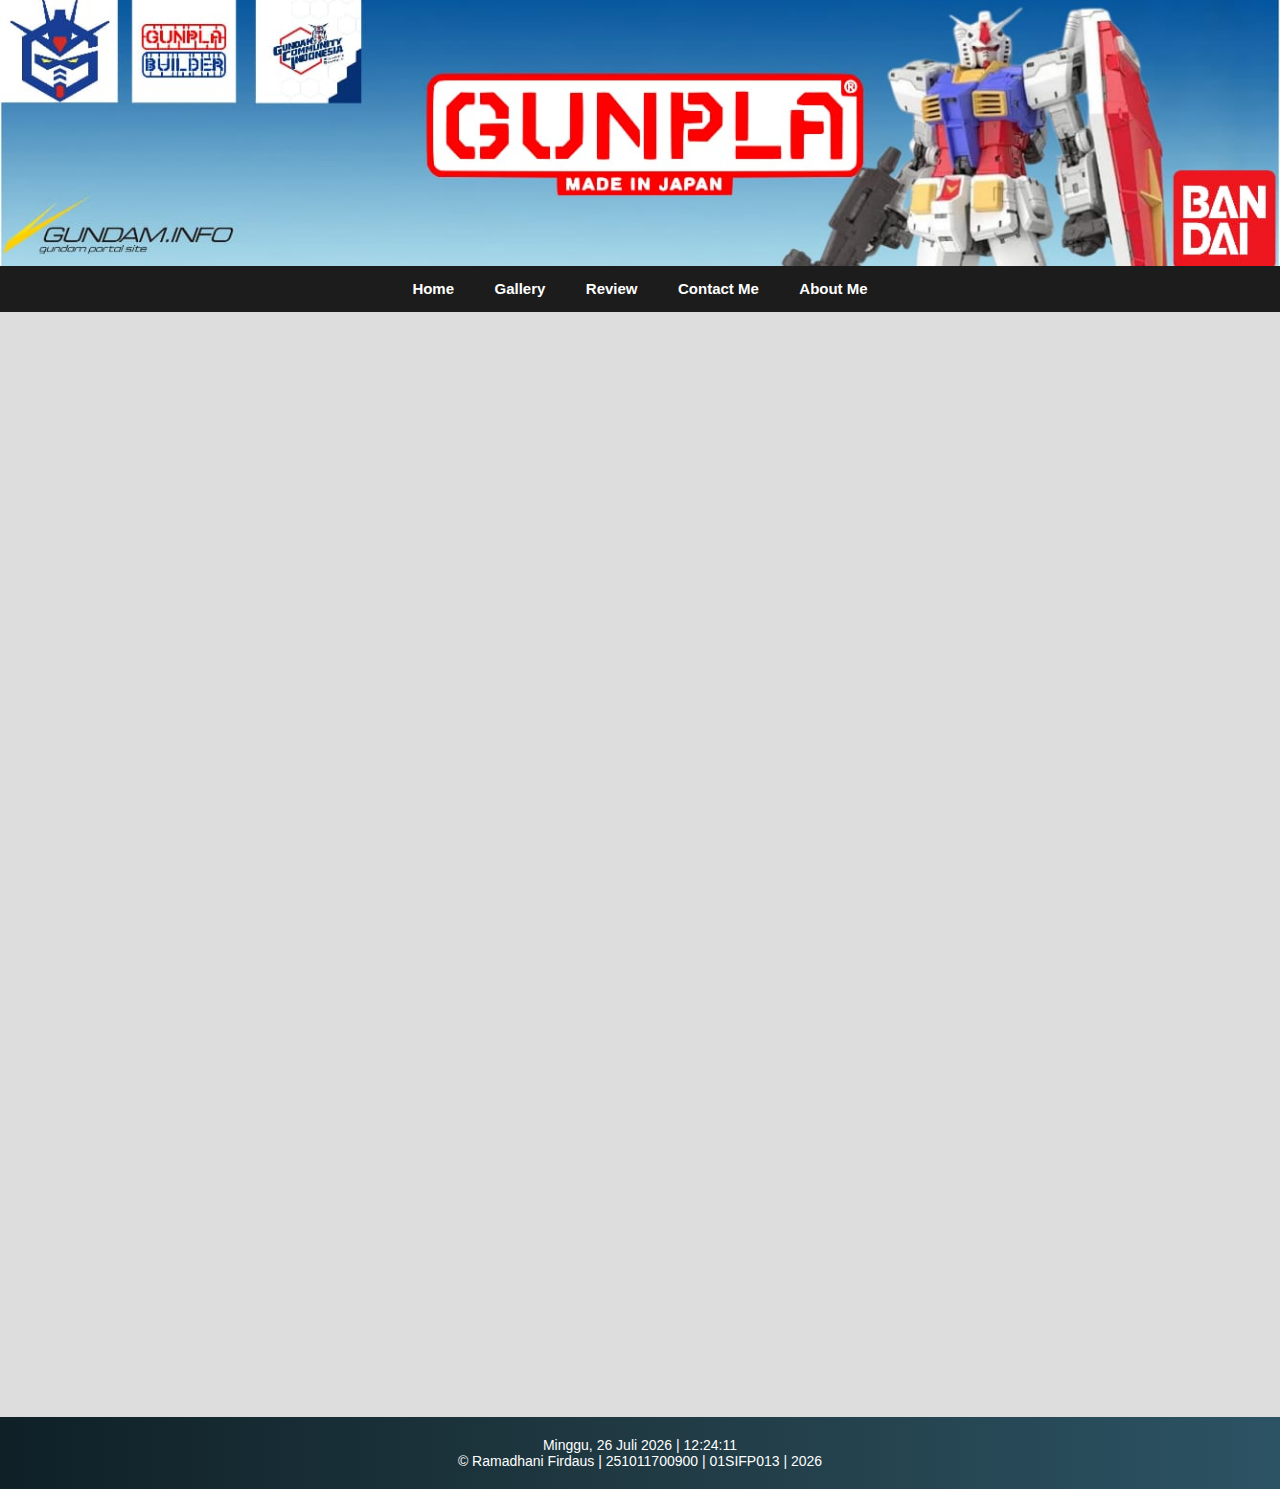
<file: index.html>
<!DOCTYPE html>
<html lang="id">
<head>
  <meta charset="UTF-8">
  <title>Home | Gunpla</title>
  <meta name="viewport" content="width=device-width, initial-scale=1.0">

  <!-- CSS External -->
  <link rel="stylesheet" href="Style.css">
</head>

<body>

  <!-- CONTAINER UTAMA -->
  <div class="box">

    <!-- BANNER -->
    <header class="banner">
      <img src="Gambar/Type8.jpeg" alt="Banner Perakit Model Plastik">
    </header>

    <!-- NAVIGASI -->
    <nav class="menu">
      <a href="index.html">Home</a>
      <a href="Gallery.html">Gallery</a>
      <a href="Review.html">Review</a>
      <a href="Kontak Saya.html">Contact Me</a>
      <a href="Tentang Saya.html">About Me</a>
    </nav>

    <!-- KONTEN -->
    <main class="content">

      <!-- SECTION 1 : INTRO -->
      <section>
        <h2>Sejarah dan Evolusi Gunpla</h2>

        <img src="Gambar/Gunpla 1.jpeg"
             alt="Perakit Model Plastik"
             class="gambar">

        <p>
          Sejarah Gunpla dimulai pada Juli 1980, setahun setelah penayangan perdana anime Mobile Suit Gundam karya Yoshiyuki Tomino. Awalnya, serial ini tidak mendapatkan rating yang tinggi, namun popularitasnya melonjak drastis setelah Bandai merilis model kit plastik skala 1/144 RX-78-2 Gundam. Berbeda dengan mainan robot berbahan logam (chogokin) yang mahal pada masa itu, Gunpla menawarkan alternatif yang lebih terjangkau bagi anak-anak dan remaja di Jepang. Fenomena ini memicu "Gunpla Boom" pertama yang mengubah industri mainan dan menetapkan pondasi bagi budaya perakitan model plastik di seluruh dunia.
        </p>

        <p>
          Memasuki era 1990-an hingga 2000-an, Bandai terus melakukan inovasi teknologi manufaktur untuk meningkatkan kualitas produknya. Mereka memperkenalkan klasifikasi "Grade" seperti High Grade (HG), Master Grade (MG), hingga Perfect Grade (PG) untuk membedakan tingkat detail dan kesulitan perakitan. Inovasi kunci seperti teknologi Snap-fit, yang memungkinkan perakitan tanpa lem, serta Multi-color Molding, yang memungkinkan satu bingkai plastik memiliki berbagai warna, menjadikan Gunpla sangat ramah bagi pemula. Teknologi ini membuat hasil akhir rakitan terlihat sangat mirip dengan versi anime meskipun tanpa melalui proses pengecatan manual yang rumit.
        </p>
      </section>

      <!-- CLEAR FLOAT -->
      <div style="clear:both;"></div>

      <!-- SECTION 2 : PERKEMBANGAN -->
      <section>
        <h2>Perkembangan Model Plastik</h2>

        <p>
          Dengan kemajuan teknologi manufaktur seperti <b>injection molding</b>, detail pada model plastik menjadi semakin presisi. Sistem <i>snap-fit</i> memungkinkan perakitan tanpa lem, sehingga pemula dapat dengan mudah menikmati hobi ini.
        </p>

        <p>
          Model tingkat lanjut tetap menuntut keterampilan ekstra seperti pengecatan, panel lining, dan kustomisasi. Hal ini membuat dunia perakit model plastik terus berkembang dan menantang.
        </p>
      </section>

      <!-- SECTION 3 : ALASAN POPULER -->
      <section>
        <h2>Mengapa Hobi Ini Populer?</h2>

        <ul style="margin-left:20px; line-height:1.8;">
          <li>🎨 Melatih kreativitas dan ketelitian</li>
          <li>🧠 Memberikan efek relaksasi dan fokus</li>
          <li>📚 Menambah wawasan sejarah dan teknologi</li>
          <li>🤝 Memiliki komunitas global yang aktif</li>
        </ul>
      </section>

      <!-- SECTION 4 : ERA MODERN -->
      <section>
        <h2>Model Plastik di Era Modern</h2>

        <p>
          Di era digital, perakit dapat berbagi hasil karya melalui media sosial dan forum daring. Banyak model edisi terbatas yang menjadi koleksi bernilai tinggi. Bahkan, beberapa model bisa meningkat nilainya seiring waktu.
        </p>

        <p>
          Perakitan model plastik kini telah berevolusi dari sekadar mainan menjadi fenomena budaya global yang menggabungkan unsur sejarah, seni, teknologi, dan komunitas.
        </p>
      </section>

      <!-- NAV ARTIKEL -->
      <div class="nav-artikel satu-tombol">
        <a href="Artikel2.html" class="btn-nav btn-next">Lanjut →</a>
      </div>

    </main>

    <!-- FOOTER -->
    <footer class="footer">
      <p id="jam"></p>
      <p>
        &copy; Ramadhani Firdaus |
        251011700900 |
        01SIFP013 |
        2026
      </p>
    </footer>

  </div>

  <!-- JavaScript External -->
  <script src="script.js"></script>

</body>

</html>
</file>
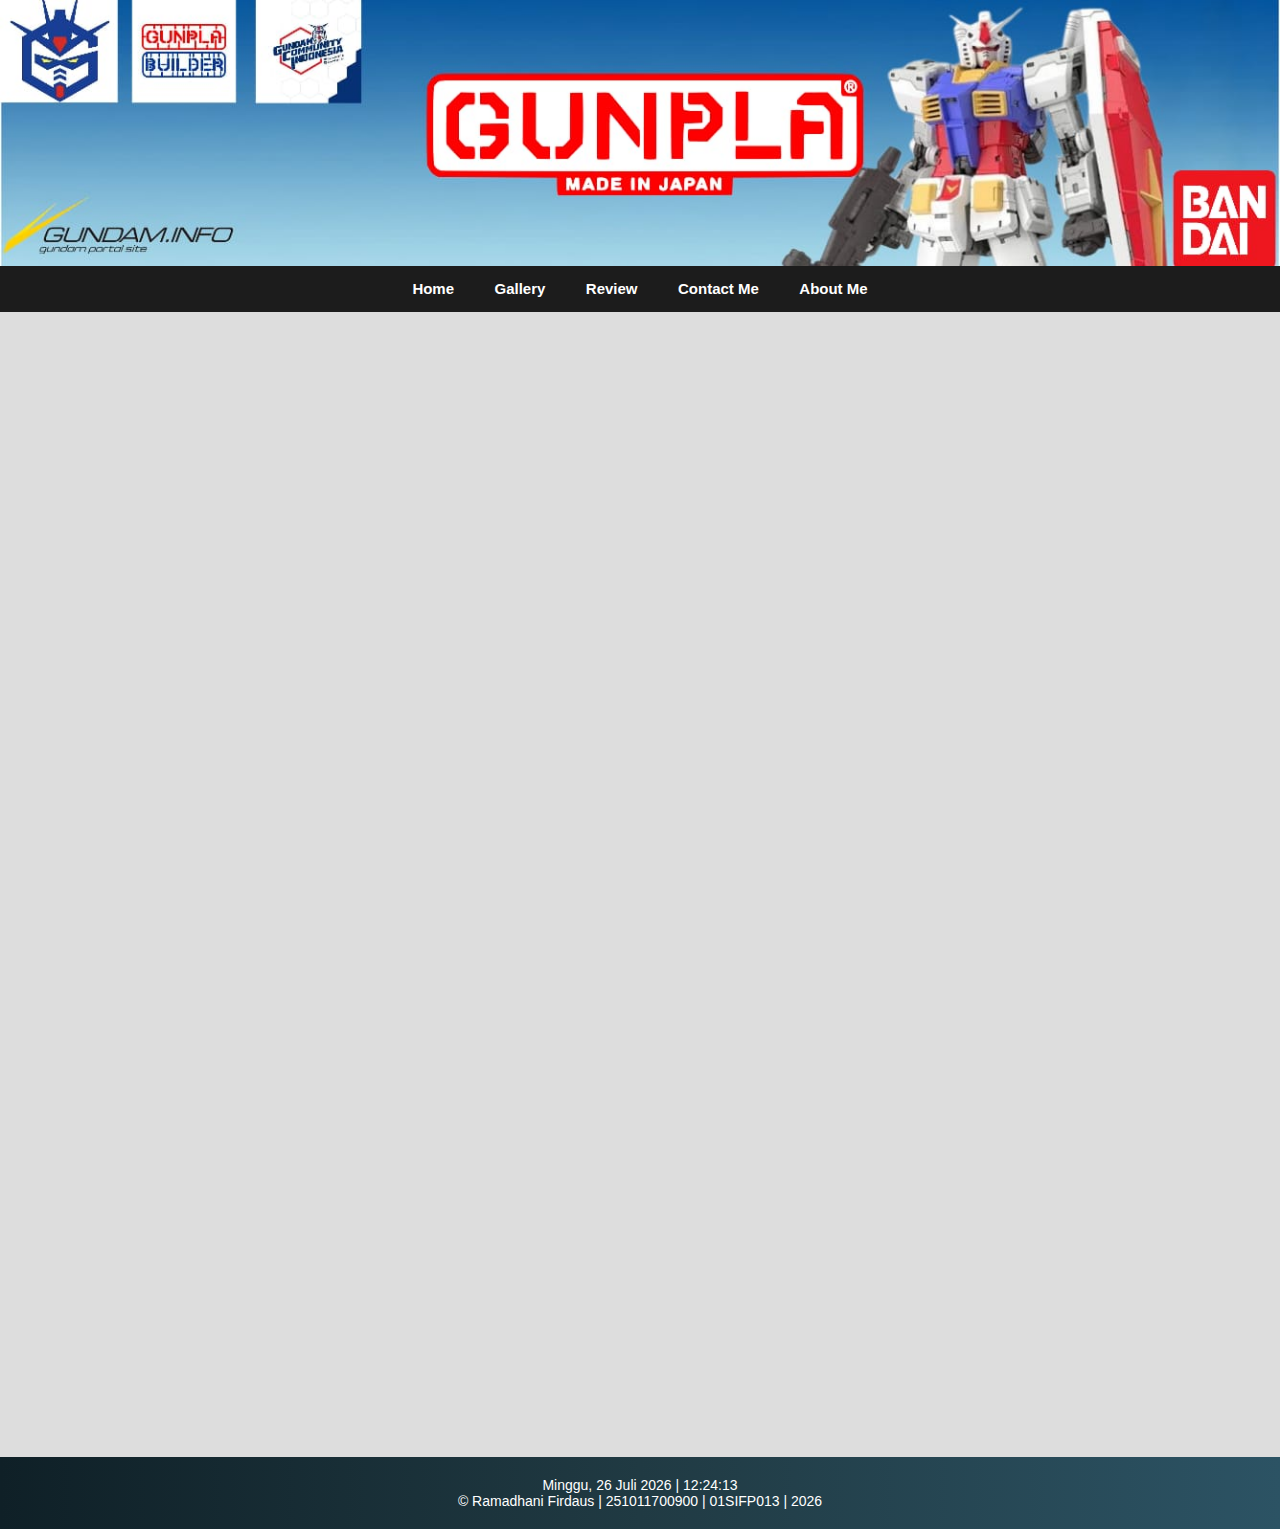
<file: Artikel2.html>
<!DOCTYPE html>
<html lang="id">
<head>
  <meta charset="UTF-8">
  <title>Artikel 2 | Gunpla</title>
  <meta name="viewport" content="width=device-width, initial-scale=1.0">

  <!-- CSS External -->
  <link rel="stylesheet" href="Style.css">
</head>

<body>

  <div class="box">

    <!-- BANNER -->
    <header class="banner">
      <img src="Gambar/Type8.jpeg" alt="Banner Perakit Model Plastik">
    </header>

    <!-- NAVIGASI -->
    <nav class="menu">
      <a href="index.html">Home</a>
      <a href="Gallery.html">Gallery</a>
      <a href="Review.html">Review</a>
      <a href="Kontak Saya.html">Contact Me</a>
      <a href="Tentang Saya.html">About Me</a>
    </nav>

    <!-- KONTEN -->
    <main class="content">

      <!-- SECTION 1 -->
      <section>
        <h2>Peralatan, Teknik, dan Tahapan Perakitan</h2>

        <img src="Gambar/qlafpanduanmerakitgunpla.jpg"
             alt="Peralatan Merakit Gunpla"
             class="gambar kanan">

        <p>
          Peralatan merupakan aspek penting dalam dunia perakit model plastik.
          Tanpa alat yang tepat, hasil rakitan akan terlihat kasar dan kurang rapi.
          Oleh karena itu, setiap perakit disarankan untuk memahami dan menyiapkan
          peralatan dasar sebelum memulai proses perakitan.
        </p>

        <h3>Peralatan Dasar</h3>

        <ul class="list-manfaat">
          <li>🛠️ Tang potong (side cutter)</li>
          <li>🔪 Pisau hobi / X-Acto knife</li>
          <li>📄 Amplas (400–2000 grit)</li>
          <li>🧴 Lem khusus model kit</li>
          <li>🎨 Cat akrilik / enamel</li>
          <li>🖊️ Panel liner dan spidol khusus</li>
          <li>📐 Pinset, cutting mat, dan penjepit</li>
        </ul>
      </section>

      <div class="clear"></div>

      <!-- SECTION 2 -->
      <section>
        <h3>Teknik Dasar Perakitan</h3>

        <p>
          Selain peralatan, teknik merakit juga sangat menentukan kualitas hasil akhir.
          Beberapa teknik dasar yang umum digunakan oleh perakit antara lain:
        </p>

        <ul class="list-manfaat">
          <li>✂️ Cutting & trimming part dari runner</li>
          <li>🪵 Sanding untuk menghaluskan bekas potongan</li>
          <li>🧪 Dry fit sebelum pemasangan permanen</li>
          <li>🧩 Gluing untuk model non snap-fit</li>
          <li>🎨 Painting & detailing</li>
          <li>🧼 Panel lining & decaling</li>
          <li>🌧️ Weathering untuk efek realistis</li>
        </ul>
      </section>

      <!-- SECTION 3 -->
      <section>
        <h3>Tahapan Perakitan Model Plastik</h3>

        <p>
          Tahapan perakitan biasanya diawali dengan membaca manual instruksi yang
          disediakan oleh produsen. Manual ini berfungsi sebagai panduan utama
          agar proses perakitan berjalan dengan benar dan terstruktur.
        </p>

        <p>
          Setelah memahami alur perakitan, perakit mulai memotong dan membersihkan
          part, lalu menyusunnya secara bertahap dari bagian besar hingga detail kecil.
          Pada tahap akhir, dilakukan pengecatan, pemasangan decal, dan pelapisan
          top coat untuk melindungi warna serta meningkatkan tampilan visual.
        </p>
      </section>

      <!-- NAV ARTIKEL -->
      <div class="nav-artikel">
        <a href="index.html" class="btn-nav">← Sebelum</a>
        <a href="Artikel3.html" class="btn-nav">Lanjut →</a>
      </div>

    </main>

    <!-- FOOTER -->
    <footer class="footer">
      <p id="jam"></p>
      <p>
        &copy; Ramadhani Firdaus |
        251011700900 |
        01SIFP013 |
        2026
      </p>
    </footer>

  </div>

  <!-- JS -->
  <script src="script.js"></script>

</body>
</html>
</file>
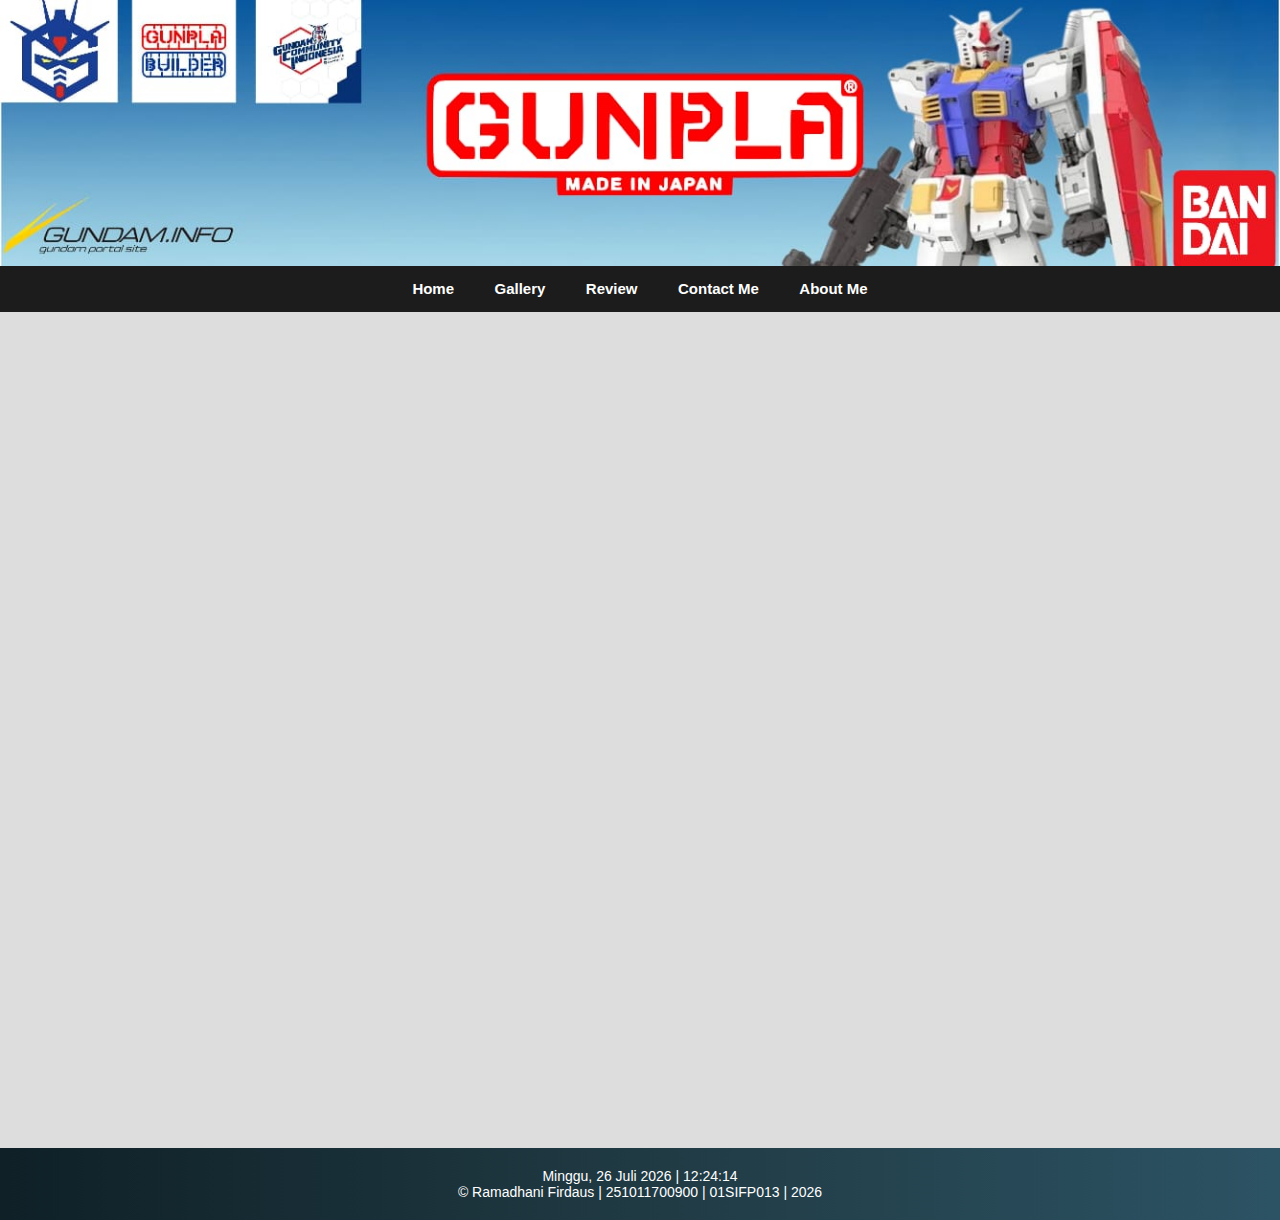
<file: Artikel3.html>
<!DOCTYPE html>
<html lang="id">
<head>
  <meta charset="UTF-8">
  <title>Artikel 3 | Gunpla</title>
  <meta name="viewport" content="width=device-width, initial-scale=1.0">

  <!-- CSS External -->
  <link rel="stylesheet" href="Style.css">
</head>

<body>

  <div class="box">

    <!-- BANNER -->
    <header class="banner">
      <img src="Gambar/Type8.jpeg" alt="Banner Perakit Model Plastik">
    </header>

    <!-- NAVIGASI -->
    <nav class="menu">
      <a href="index.html">Home</a>
      <a href="Gallery.html">Gallery</a>
      <a href="Review.html">Review</a>
      <a href="Kontak Saya.html">Contact Me</a>
      <a href="Tentang Saya.html">About Me</a>
    </nav>

    <!-- KONTEN -->
    <main class="content">

      <section>
        <h2>Hobi, Komunitas, dan Manfaat</h2>

        <img src="Gambar/perakit1.jpg"
             alt="Komunitas Perakit Model"
             class="gambar kiri">

        <p>
          Merakit model plastik bukan hanya sekadar hobi individual, tetapi juga bagian dari komunitas global.
          Banyak negara memiliki asosiasi perakit yang rutin mengadakan gathering, workshop, hingga pameran
          internasional. Ajang seperti <b>Gunpla Builders World Cup (GBWC)</b> menjadi bukti bahwa hobi ini
          dapat berkembang ke tingkat profesional.
        </p>

        <p>
          Hobi ini juga menjadi media ekspresi diri. Perakit bebas menampilkan identitas mereka melalui
          kustomisasi warna, efek weathering, hingga pembuatan diorama yang kompleks. Proses ini tidak hanya
          meningkatkan kreativitas, tetapi juga melatih ketekunan dan kesabaran.
        </p>
      </section>

      <div class="clear"></div>

      <section>
        <img src="Gambar/qlafpanduanmerakitgunpla.jpg"
             alt="Panduan Merakit Gunpla"
             class="gambar kanan">

        <h3>Manfaat Merakit Model Plastik</h3>

        <ul class="list-manfaat">
          <li>🧠 Melatih kesabaran dan konsentrasi</li>
          <li>🛠️ Mengembangkan keterampilan teknis</li>
          <li>🎨 Menyalurkan kreativitas dan imajinasi</li>
          <li>😌 Membantu relaksasi dan mengurangi stres</li>
          <li>🤝 Memperluas relasi melalui komunitas</li>
          <li>💰 Berpotensi menjadi peluang bisnis</li>
        </ul>

        <p>
          Teknologi modern seperti sistem <i>snap-fit</i> membuat perakitan semakin ramah bagi pemula,
          sementara model tingkat lanjut tetap memberikan tantangan bagi perakit berpengalaman.
        </p>

        <p>
          Saat ini, dunia perakit model plastik telah berkembang menjadi fenomena budaya global yang
          memadukan seni, sejarah, teknologi, dan komunitas digital. Hal ini menjadikan hobi ini semakin
          relevan dan bernilai di era modern.
        </p>
      </section>

      <!-- NAV ARTIKEL -->
      <div class="nav-artikel">
        <a href="Artikel2.html" class="btn-nav">← Sebelum</a>
      </div>

    </main>

    <!-- FOOTER -->
    <footer class="footer">
      <p id="jam"></p>
      <p>
        &copy; Ramadhani Firdaus |
        251011700900 |
        01SIFP013 |
        2026
      </p>
    </footer>

  </div>

  <!-- JS -->
  <script src="script.js"></script>

</body>
</html>
</file>
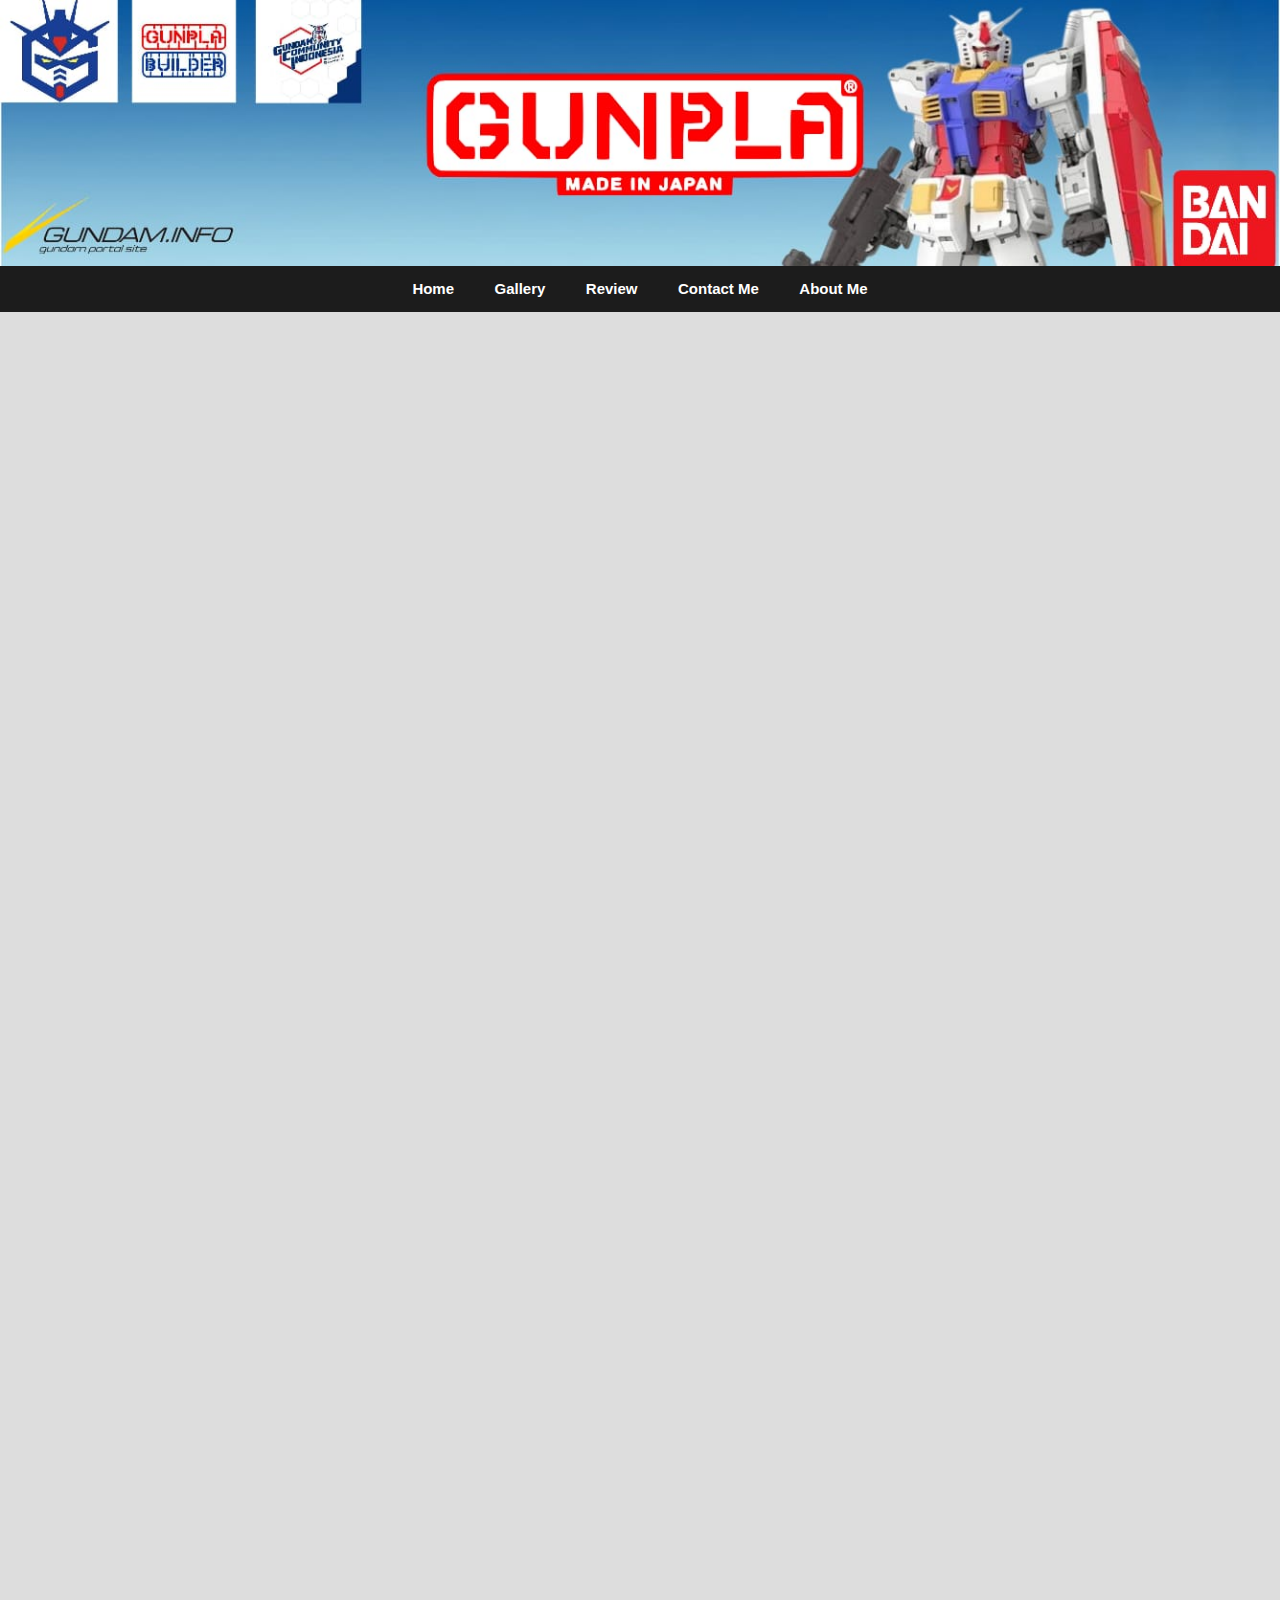
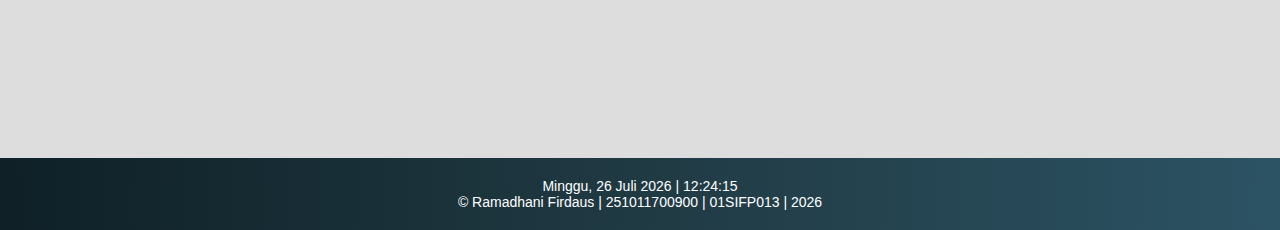
<file: Gallery.html>
<!DOCTYPE html>
<html lang="id">
<head>
  <meta charset="UTF-8">
  <title>Gallery | Gunpla</title>
  <meta name="viewport" content="width=device-width, initial-scale=1.0">

  <!-- CSS External -->
  <link rel="stylesheet" href="Style.css">
</head>

<body>

  <!-- CONTAINER UTAMA -->
  <div class="box">

    <!-- BANNER -->
    <header class="banner">
      <img src="Gambar/Type8.jpeg" alt="Banner Model Plastik">
    </header>

    <!-- MENU -->
    <nav class="menu">
      <a href="index.html">Home</a>
      <a href="Gallery.html">Gallery</a>
      <a href="Review.html">Review</a>
      <a href="Kontak Saya.html">Contact Me</a>
      <a href="Tentang Saya.html">About Me</a>
    </nav>

    <!-- KONTEN -->
    <main class="content">
      <h2>Gallery / Koleksi Gunpla</h2>

      <p style="text-align:center; margin-bottom:25px;">
        Berikut adalah koleksi model plastik (Gunpla) dari berbagai grade dan series
        Gundam yang menampilkan detail, desain, serta karakter ikonik dari tiap era.
      </p>

      <div class="gallery">

        <!-- UC ERA -->
        <div class="item">
          <a href="Gambar/RX-78-2.jpeg" target="_blank">
            <img src="Gambar/RX-78-2.jpeg" alt="RX-78-2 Gundam">
          </a>
          <p><b>HG RX-78-2 Gundam</b><br>Universal Century</p>
        </div>

        <div class="item">
          <a href="Gambar/HG Zaku II.jpeg" target="_blank">
            <img src="Gambar/HG Zaku II.jpeg" alt="Zaku II">
          </a>
          <p><b>HG Zaku II</b><br>Universal Century</p>
        </div>

        <div class="item">
          <a href="Gambar/RG Zeta.jpeg" target="_blank">
            <img src="Gambar/RG Zeta.jpeg" alt="Zeta Gundam">
          </a>
          <p><b>RG Zeta Gundam</b><br>Zeta Gundam</p>
        </div>

        <div class="item">
          <a href="Gambar/HG Hyaku Shiki.jpeg" target="_blank">
            <img src="Gambar/HG Hyaku Shiki.jpeg" alt="Hyaku Shiki">
          </a>
          <p><b>HG Hyaku Shiki</b><br>Zeta Gundam</p>
        </div>

        <div class="item">
          <a href="Gambar/HG ZZ.jpeg" target="_blank">
            <img src="Gambar/HG ZZ.jpeg" alt="ZZ Gundam">
          </a>
          <p><b>HG ZZ Gundam</b><br>ZZ Gundam</p>
        </div>

        <div class="item">
          <a href="Gambar/RG Nu.jpeg" target="_blank">
            <img src="Gambar/RG Nu.jpeg" alt="Nu Gundam">
          </a>
          <p><b>RG Nu Gundam</b><br>Char’s Counterattack</p>
        </div>

        <div class="item">
          <a href="Gambar/RG Sazabi.jpeg" target="_blank">
            <img src="Gambar/RG Sazabi.jpeg" alt="Sazabi">
          </a>
          <p><b>RG Sazabi</b><br>Char’s Counterattack</p>
        </div>

        <div class="item">
          <a href="Gambar/PG Unicron.jpeg" target="_blank">
            <img src="Gambar/PG Unicron.jpeg" alt="Unicorn Gundam">
          </a>
          <p><b>PG Unicorn Gundam</b><br>Gundam Unicorn</p>
        </div>

        <!-- AFTER COLONY -->
        <div class="item">
          <a href="Gambar/RG Wing Zero.jpeg" target="_blank">
            <img src="Gambar/RG Wing Zero.jpeg" alt="Wing Zero">
          </a>
          <p><b>RG Wing Zero</b><br>After Colony</p>
        </div>

        <div class="item">
          <a href="Gambar/RG Epyon.jpeg" target="_blank">
            <img src="Gambar/RG Epyon.jpeg" alt="Epyon">
          </a>
          <p><b>RG Gundam Epyon</b><br>After Colony</p>
        </div>

        <div class="item">
          <a href="Gambar/RG Wing Zero Custom.jpeg" target="_blank">
            <img src="Gambar/RG Wing Zero Custom.jpeg" alt="Wing Zero Custom">
          </a>
          <p><b>RG Wing Zero Custom</b><br>Endless Waltz</p>
        </div>

        <!-- COSMIC ERA -->
        <div class="item">
          <a href="Gambar/HG Strike.jpeg" target="_blank">
            <img src="Gambar/HG Strike.jpeg" alt="Strike Gundam">
          </a>
          <p><b>HG Strike Gundam</b><br>Cosmic Era</p>
        </div>

        <div class="item">
          <a href="Gambar/HG Freedom.jpeg" target="_blank">
            <img src="Gambar/HG Freedom.jpeg" alt="Freedom Gundam">
          </a>
          <p><b>HG Freedom Gundam</b><br>Gundam SEED</p>
        </div>

        <div class="item">
          <a href="Gambar/MG StrikeFreedom.jpeg" target="_blank">
            <img src="Gambar/MG StrikeFreedom.jpeg" alt="Strike Freedom">
          </a>
          <p><b>MG Strike Freedom</b><br>Gundam SEED Destiny</p>
        </div>

        <div class="item">
          <a href="Gambar/MG Infinite Justice.jpeg" target="_blank">
            <img src="Gambar/MG Infinite Justice.jpeg" alt="Infinite Justice">
          </a>
          <p><b>MG Infinite Justice</b><br>Gundam SEED Destiny</p>
        </div>

        <div class="item">
          <a href="Gambar/MG Destiny.jpeg" target="_blank">
            <img src="Gambar/MG Destiny.jpeg" alt="Destiny Gundam">
          </a>
          <p><b>MG Destiny Gundam</b><br>Gundam SEED Destiny</p>
        </div>

        <!-- 00 & IBO -->
        <div class="item">
          <a href="Gambar/RG Exia.jpeg" target="_blank">
            <img src="Gambar/RG Exia.jpeg" alt="Exia Gundam">
          </a>
          <p><b>RG Exia Gundam</b><br>Gundam 00</p>
        </div>

        <div class="item">
          <a href="Gambar/RG OO RAISER.jpeg" target="_blank">
            <img src="Gambar/RG OO RAISER.jpeg" alt="00 Raiser">
          </a>
          <p><b>RG 00 Raiser</b><br>Gundam 00</p>
        </div>

        <div class="item">
          <a href="Gambar/Barbatose.jpeg" target="_blank">
            <img src="Gambar/Barbatose.jpeg" alt="Barbatos Lupus Rex">
          </a>
          <p><b>HG Barbatos Lupus Rex</b><br>Iron-Blooded Orphans</p>
        </div>
    
        <div class="item">
          <a href="Gambar/HG Bael.jpg" target="_blank">
            <img src="Gambar/HG Bael.jpg" alt="Bael">
          </a>
          <p><b>HG Bael</b><br>Iron-Blooded Orphans</p>
        </div>

      </div>
    </main>

    <!-- FOOTER -->
    <footer class="footer">
      <p id="jam"></p>
      <p>
        &copy; Ramadhani Firdaus |
        251011700900 |
        01SIFP013 |
        2026
      </p>
    </footer>

  </div>

  <!-- JavaScript External -->
  <script src="script.js"></script>

</body>

</html>
</file>
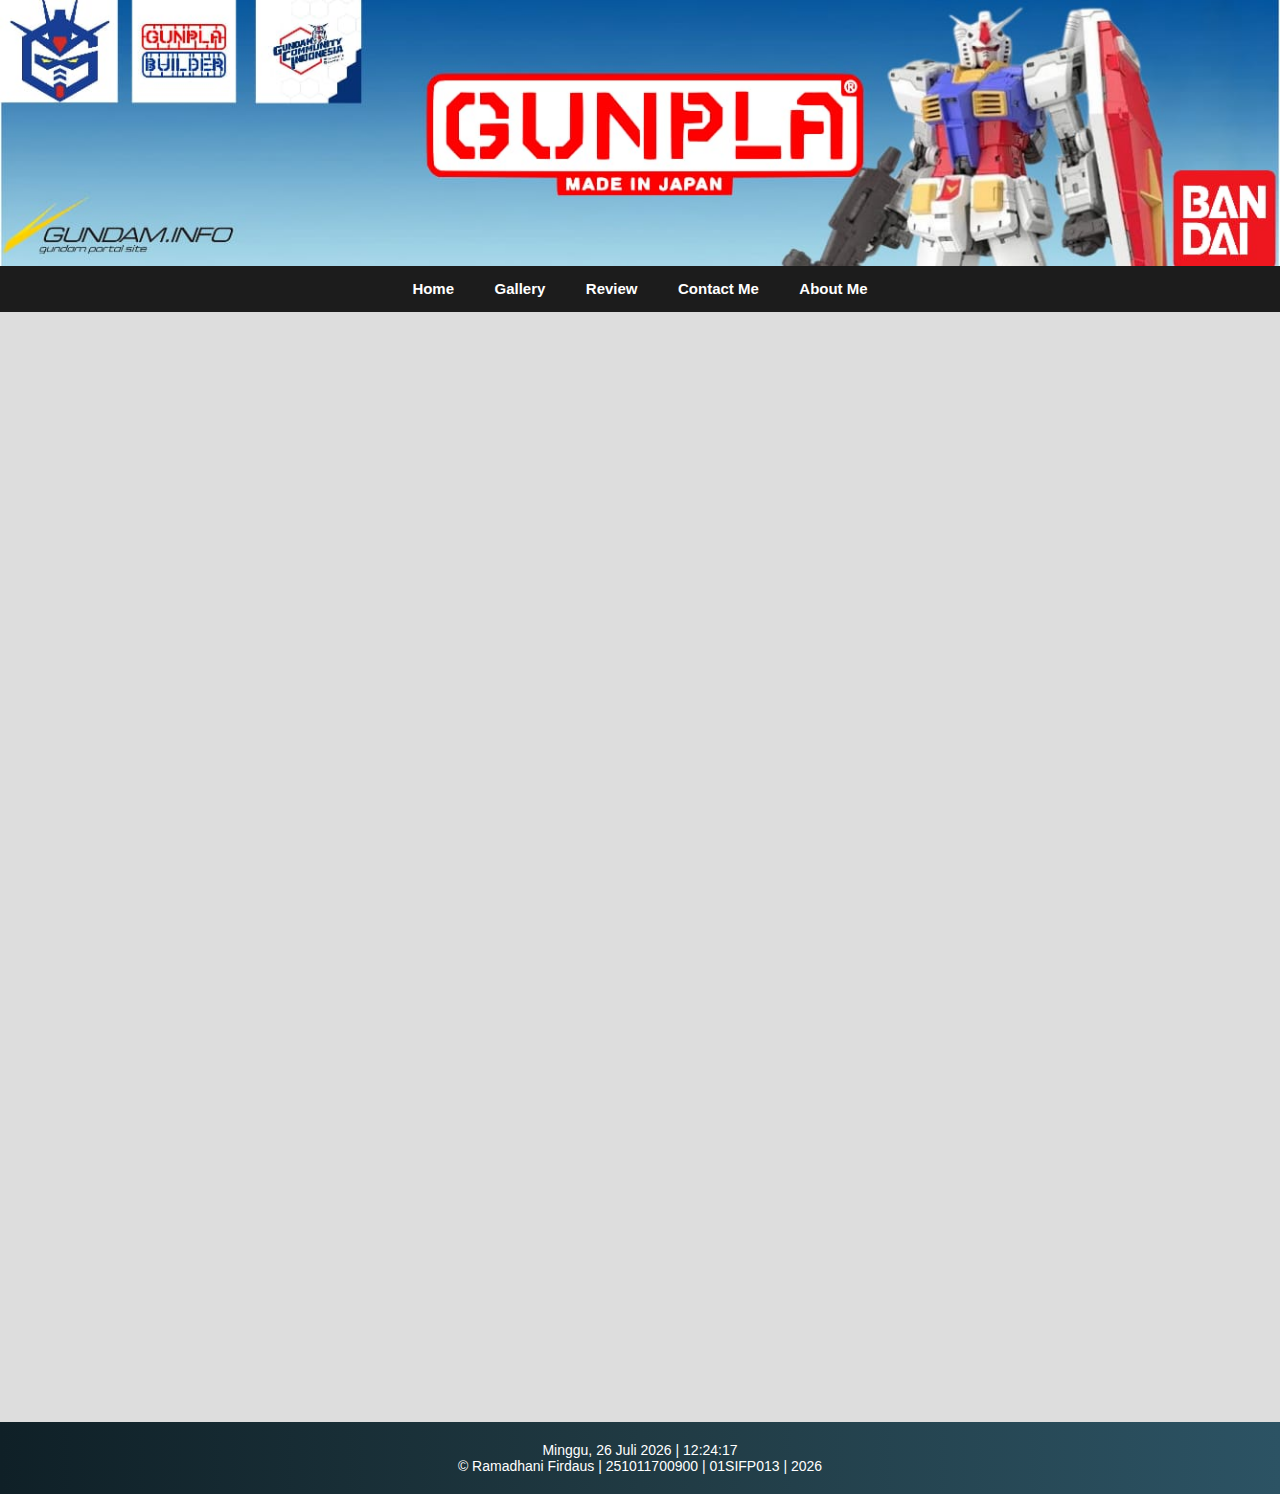
<file: Kontak Saya.html>
<!DOCTYPE html>
<html lang="id">
<head>
  <meta charset="UTF-8">
  <title>Contact Me | Gunpla</title>
  <meta name="viewport" content="width=device-width, initial-scale=1.0">
 
   <!-- CSS External -->
  <link rel="stylesheet" href="Style.css">
</head>

<body>

<div class="box">

  <!-- BANNER -->
  <header class="banner">
    <img src="Gambar/Type8.jpeg" alt="Banner">
  </header>

  <!-- MENU -->
  <nav class="menu">
    <a href="index.html">Home</a>
    <a href="Gallery.html">Gallery</a>
    <a href="Review.html">Review</a>
    <a href="Kontak Saya.html">Contact Me</a>
    <a href="Tentang Saya.html">About Me</a>
  </nav>

  <!-- CONTENT -->
  <main class="content">

    <h2>Contact Me</h2>

    <p style="text-align:center; margin-bottom:25px;">
      Punya pertanyaan, saran, atau ingin berbagi pendapat seputar  
      <b>Gunpla</b> dan <b>Series Gundam</b>?  
      Silakan hubungi saya melalui formulir di bawah ini.
    </p>

    <!-- FORM -->
    <form class="contact-form">

      <label for="nama">Nama Lengkap</label>
      <input type="text" id="nama" placeholder="Masukkan nama Anda" required>

      <label for="email">Email</label>
      <input type="email" id="email" placeholder="Masukkan email Anda" required>

      <label for="kota">Kota</label>
      <select id="kota" required>
        <option value="">-- Pilih Kota --</option>
        <option>Tangerang</option>
        <option>Cikokol</option>
        <option>Cilegon</option>
        <option>Cikampek</option>
      </select>

      <label>Jenis Kelamin</label>
      <div class="radio-group">
        <label>
          <input type="radio" name="jk" required>
          Laki-laki
        </label>
        <label>
          <input type="radio" name="jk">
          Perempuan
        </label>
      </div>

      <label>Hobi</label>
      <div class="checkbox-group">
        <label>
          <input type="checkbox">
          Sepeda
        </label>
        <label>
          <input type="checkbox">
          Badminton
        </label>
        <label>
          <input type="checkbox">
          Builder
        </label>
      </div>

      <label for="pesan">Pesan</label>
      <textarea id="pesan" rows="4" placeholder="Tulis pesan Anda..." required></textarea>

      <!-- TOMBOL -->
      <div class="form-button">
        <button type="submit">Kirim Pesan</button>
        <button type="reset" class="reset">Batal</button>
      </div>

    </form>

    <!-- INFO TAMBAHAN -->
    <div class="about-desc">
      <h3>Kontak Alternatif</h3>
      <p>
        Jika tidak sempat mengisi formulir, Anda juga dapat menghubungi saya melalui:
      </p>
      <ul style="margin-left:20px;">
        <li>Email: <b>ramadhanifirdaus84@gmail.com</b></li>
        <li>Instagram: <b>@ramadhanifirdaus</b></li>
        <li>Hobi: Gunpla Builder & Gundam Reviewer</li>
      </ul>
    </div>

  </main>

  <!-- FOOTER -->
  <footer class="footer">
    <p id="jam"></p>
    <p>
      &copy; Ramadhani Firdaus |
      251011700900 |
      01SIFP013 |
      2026
    </p>
  </footer>

</div>

<!-- JavaScript -->
<script src="script.js"></script>

</body>

</html>
</file>
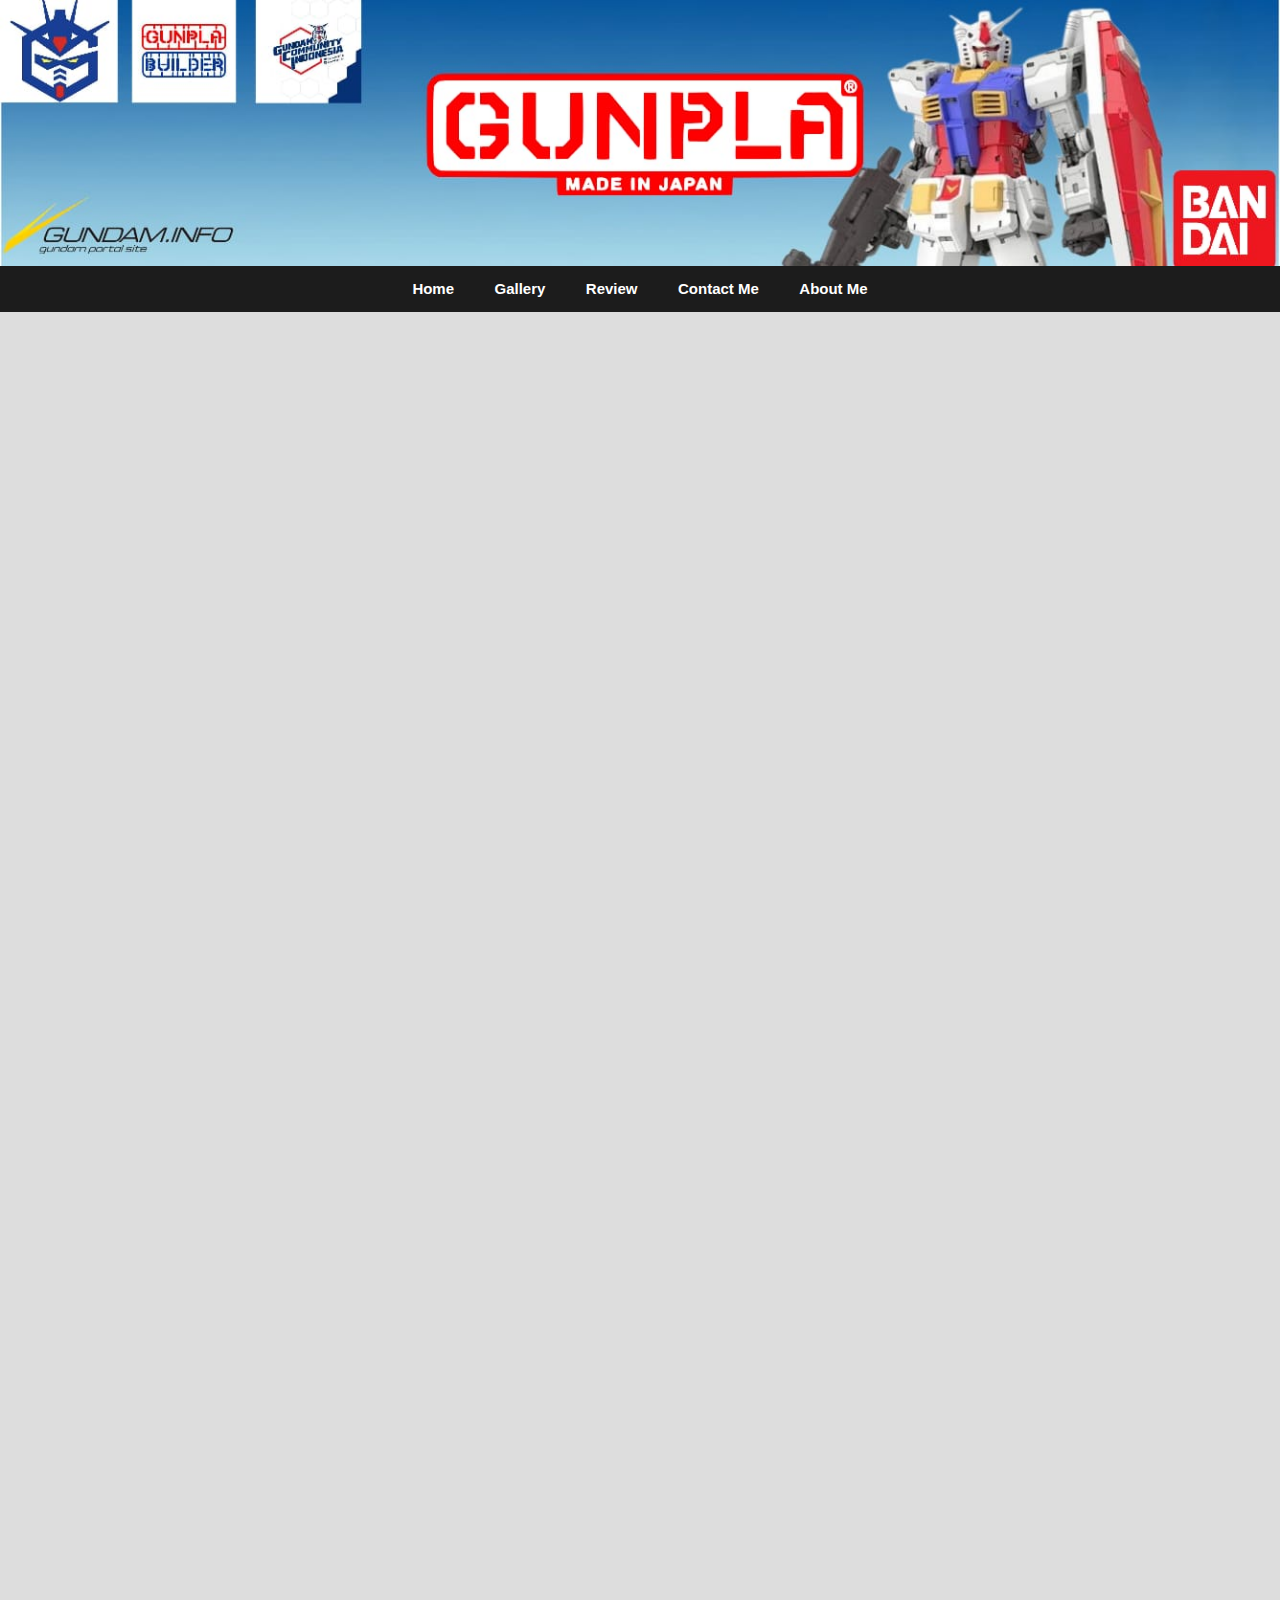
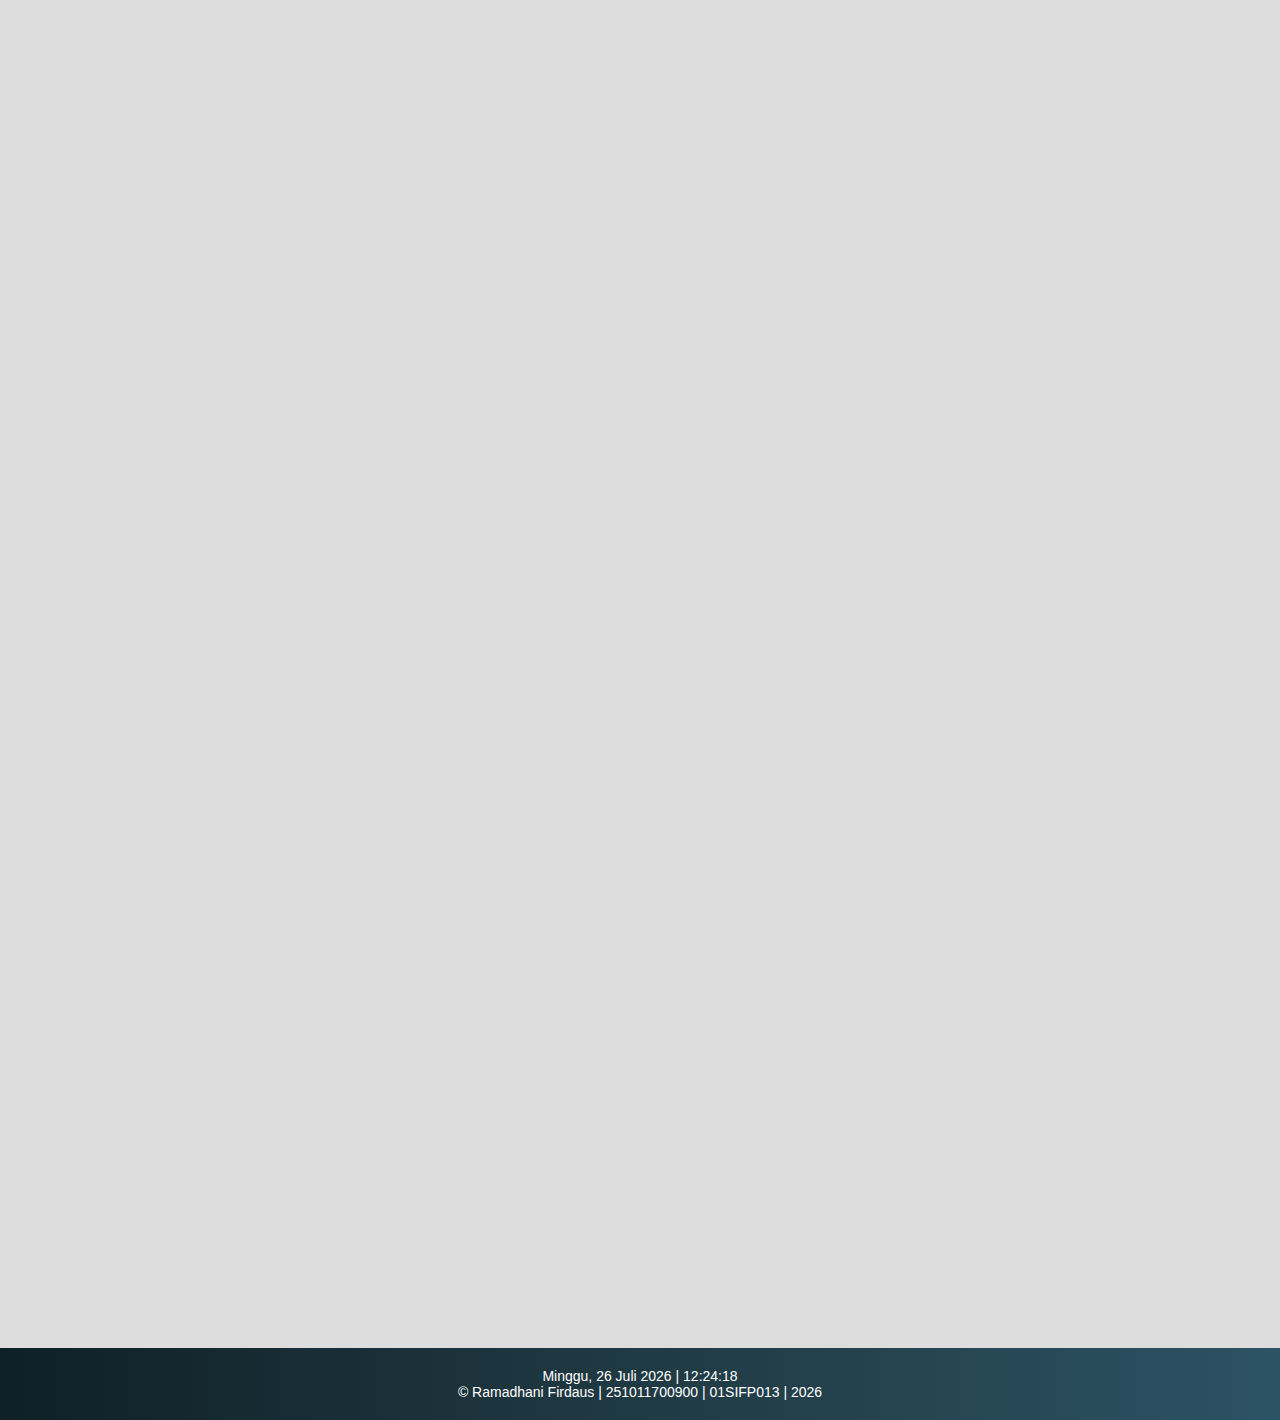
<file: Review.html>
<!DOCTYPE html>
<html lang="id">
<head>
  <meta charset="UTF-8">
  <title>Review | Gunpla</title>
  <meta name="viewport" content="width=device-width, initial-scale=1.0">

  <!-- CSS External -->
  <link rel="stylesheet" href="Style.css">
</head>

<body>

  <div class="box">

    <!-- BANNER -->
    <header class="banner">
      <img src="Gambar/Type8.jpeg" alt="Banner Gunpla">
    </header>

    <!-- NAVIGATION -->
    <nav class="menu">
      <a href="index.html">Home</a>
      <a href="Gallery.html">Gallery</a>
      <a href="Review.html" class="active">Review</a>
      <a href="Kontak Saya.html">Contact Me</a>
      <a href="Tentang Saya.html">About Me</a>
    </nav>

    <!-- CONTENT -->
    <main class="content">

      <h2>Review Gunpla & Series Gundam</h2>

      <!-- LINI GUNPLA -->
      <h3>Lini Gunpla</h3>

      <section class="review-item">
        <img src="Gambar/SD.jpeg" alt="SD Gundam">
        <div>
          <h4>SD (Super Deformed)</h4>
          <p>
            SD merupakan seri Gunpla yang memiliki desain paling sederhana dan berukuran paling kecil. Skala SD tidak tetap, namun biasanya memiliki tinggi antara 8 hingga 10 sentimeter. Bentuk tubuhnya dibuat dengan gaya chibi, yaitu kepala besar dan tubuh kecil yang memberi kesan imut dan lucu. Seri SD sering digunakan untuk memperkenalkan dunia Gunpla kepada pemula karena tidak memerlukan alat khusus, lem, atau cat tambahan.
          </p>
        </div>
      </section>

      <section class="review-item">
        <img src="Gambar/HG.jpeg" alt="HG Gundam">
        <div>
          <h4>HG (High Grade)</h4>
          <p>
            Lini HG adalah salah satu seri Gunpla paling populer di dunia. Skala HG adalah 1/144, dengan tinggi rata-rata sekitar 13 sentimeter tergantung jenis mobile suit-nya. HG dikenal sebagai titik awal terbaik bagi siapa pun yang ingin serius menekuni dunia Gunpla, karena kombinasi antara kemudahan perakitan dan tampilan realistisnya.
          </p>
        </div>
      </section>

      <section class="review-item">
        <img src="Gambar/RG.jpeg" alt="RG Gundam">
        <div>
          <h4>RG (Real Grade)</h4>
          <p>
            Lini RG adalah bentuk penyempurnaan dari HG, namun masih dalam skala yang sama, yaitu 1/144. Perbedaannya terletak pada tingkat detail dan kompleksitas perakitannya. RG menghadirkan inner frame internal seperti model berskala besar, sehingga meskipun ukurannya kecil, strukturnya sangat realistis dan bisa digerakkan dengan luwes.
            Kelebihan utama RG adalah tingkat detail yang luar biasa. Setiap bagian tubuh memiliki pemisahan warna yang presisi, bahkan dalam satu panel bisa terdapat beberapa warna berbeda. Stiker hanya digunakan untuk marking kecil, bukan untuk menutupi warna utama. Hasil akhirnya membuat RG terlihat seperti versi mini dari MG atau bahkan PG.
          </p>
        </div>
      </section>

      <section class="review-item">
        <img src="Gambar/MG.jpeg" alt="MG Gundam">
        <div>
          <h4>MG (Master Grade)</h4>
          <p>
            Lini MG bisa dikatakan sebagai lini yang paling seimbang antara detail dan kemudahan perakitan. Skalanya adalah 1/100, dengan tinggi sekitar 18 sentimeter. MG mulai diperkenalkan sejak pertengahan tahun 1990-an dan segera menjadi favorit di kalangan penggemar serius.
          </p>
        </div>
      </section>

      <section class="review-item">
        <img src="Gambar/PG.jpeg" alt="PG Gundam">
        <div>
          <h4>PG (Perfect Grade)</h4>
          <p>
           Lini PG merupakan puncak dari kualitas Gunpla. Dengan skala 1/60, tinggi model ini bisa mencapai 30 sentimeter atau lebih, menjadikannya yang paling besar di antara semua lini utama. Lini ini dirancang untuk kolektor dan penggemar profesional yang menginginkan detail mekanis dan visual paling sempurna.
          </p>
        </div>
      </section>

      <hr>

      <!-- SERIES GUNDAM -->
      <h3>Review Series Gundam</h3>

      <section class="review-item">
        <img src="Gambar/MSG.jpeg" alt="Mobile Suit Gundam 1979">
        <div>
          <h4>Mobile Suit Gundam (1979)</h4>
          <p>
            Seri pertama dan pondasi utama dari seluruh waralaba Gundam. Menceritakan perang antara Federasi Bumi dan Principality of Zeon dalam “One Year War”. Tokoh utamanya, Amuro Ray, menjadi pilot RX-78-2 Gundam — simbol perubahan dunia anime mecha dari yang bersifat super robot menjadi real robot yang lebih realistis. Konflik moral, politik, dan kemanusiaan menjadi inti kisahnya. Mobile Suit Gundam (1979) mengajarkan bahwa dalam perang, tidak ada pihak yang sepenuhnya benar atau salah — hanya manusia yang berjuang untuk bertahan hidup. Hingga kini, seri ini masih menjadi dasar bagi semesta Universal Century (UC).
          </p>
          <strong>🎯 Nilai: 9.0 / 10</strong>
        </div>
      </section>

      <section class="review-item">
        <img src="Gambar/WING.jpeg" alt="Gundam Wing">
        <div>
          <h4>Gundam Wing</h4>
          <p>
            Berlatar di After Colony, Gundam Wing menampilkan lima pilot muda yang dikirim dari koloni luar angkasa untuk menjatuhkan organisasi militer OZ. Ceritanya sarat dengan konflik politik, pengkhianatan, dan idealisme perdamaian. Tokoh ikonik seperti Heero Yuy dan Zechs Merquise menjadikan seri ini fenomenal di era 90-an. Gundam Wing juga terkenal di dunia barat berkat tayang di Cartoon Network. Dengan desain mecha seperti Wing Zero dan tema “Endless Waltz”, seri ini memadukan aksi cepat dengan refleksi moral tentang perang dan kebebasan.
          </p>
          <strong>🎯 Nilai: 8.8 / 10</strong>
        </div>
      </section>

      <section class="review-item">
        <img src="Gambar/SEED.jpeg" alt="Gundam SEED">
        <div>
          <h4>Gundam SEED</h4>
          <p>
            Mengambil latar di Cosmic Era, dunia terbagi antara manusia alami (Naturals) dan hasil rekayasa genetik (Coordinators). Kisah berfokus pada Kira Yamato dan Athrun Zala, dua sahabat yang terpisah oleh perang. Gundam SEED membawa nuansa modern dengan animasi tajam dan konflik emosional mendalam. Pertarungan antara Strike Gundam dan Aegis Gundam menjadi salah satu duel paling berkesan di franchise ini. Pesan utamanya: “manusia tidak diciptakan untuk saling menghancurkan”.
          </p>
          <strong>🎯 Nilai: 9.1 / 10</strong>
        </div>
      </section>

      <section class="review-item">
        <img src="Gambar/IBO.jpeg" alt="Iron-Blooded Orphans">
        <div>
          <h4>Iron-Blooded Orphans</h4>
          <p>
            Berlatar di Mars, seri ini mengisahkan kelompok anak-anak yatim piatu yang membentuk organisasi Tekkadan. Dengan pilot Mikazuki Augus dan pemimpinnya Orga Itsuka, mereka berjuang melawan dunia yang dikuasai oleh politik kejam dan ketimpangan sosial. Gundam Barbatos menjadi simbol kebebasan dan perjuangan dari bawah. Iron-Blooded Orphans menampilkan tema yang lebih kelam dan tragis dibanding seri lainnya, memperlihatkan bahwa dalam perjuangan, pengorbanan sering kali tak terhindarkan.
          </p>
          <strong>🎯 Nilai: 9.3 / 10</strong>
        </div>
      </section>

      <section class="review-item">
        <img src="Gambar/00.jpeg" alt="Gundam 00">
        <div>
          <h4>Gundam 00</h4>
          <p>
            Gundam 00 mengambil latar di dunia masa depan yang realistis tanpa koloni luar angkasa, di mana energi menjadi sumber konflik global. Organisasi Celestial Being muncul untuk mengakhiri perang menggunakan kekuatan Gundam. Tokoh utama Setsuna F. Seiei adalah mantan anak tentara yang mencari arti kedamaian sejati. Seri ini menonjol karena kedalaman cerita politik dan filsafatnya, serta aksi dinamis yang memukau. Gundam seperti Exia dan 00 Raiser memperkenalkan desain futuristik yang menjadi ikon baru. Gundam 00 juga menjadi seri pertama yang tayang dalam format HD penuh.
          </p>
          <strong>🎯 Nilai: 9.2 / 10</strong>
        </div>
      </section>

      <section class="review-item">
        <img src="Gambar/WFM.jpeg" alt="The Witch from Mercury">
        <div>
          <h4>The Witch from Mercury</h4>
          <p>
            Seri terbaru yang memperkenalkan protagonis perempuan pertama dalam sejarah Gundam: Suletta Mercury. Ia datang ke Akademi Asticassia membawa Gundam Aerial, mesin misterius yang melanggar larangan teknologi GUND-ARM. The Witch from Mercury menggabungkan drama sekolah, politik korporasi, dan misteri keluarga. Visual modern dan emosi karakter yang kuat menjadikannya segar di era baru Gundam. Dengan gaya naratif dua sisi — lembut sekaligus kejam — seri ini menandai kebangkitan generasi baru penggemar Gundam.
          </p>
          <strong>🎯 Nilai: 7.0 / 10</strong>
        </div>
      </section>

    </main>

    <!-- FOOTER -->
    <footer class="footer">
      <p id="jam"></p>
      <p>
        &copy; Ramadhani Firdaus |
        251011700900 |
        01SIFP013 |
        2026
      </p>
    </footer>

  </div>

  <!-- JavaScript -->
  <script src="script.js"></script>

</body>

</html>
</file>
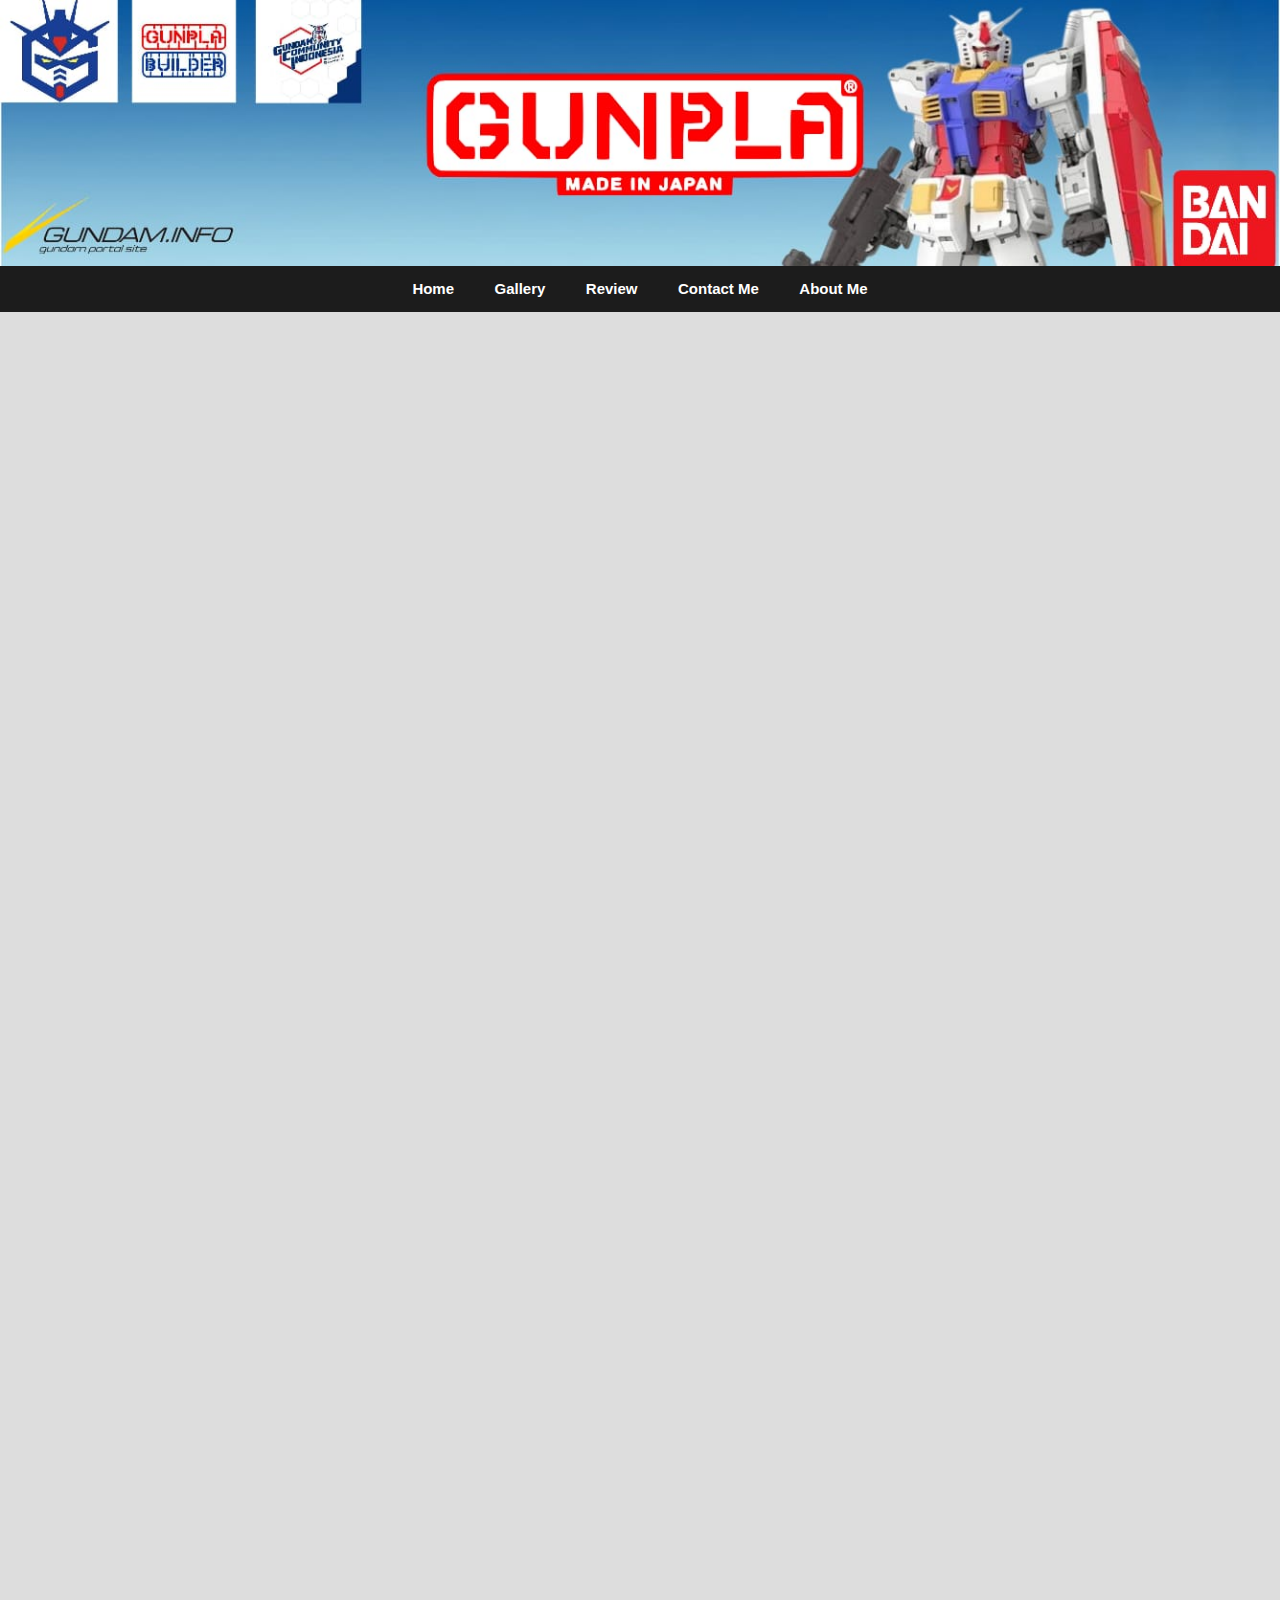
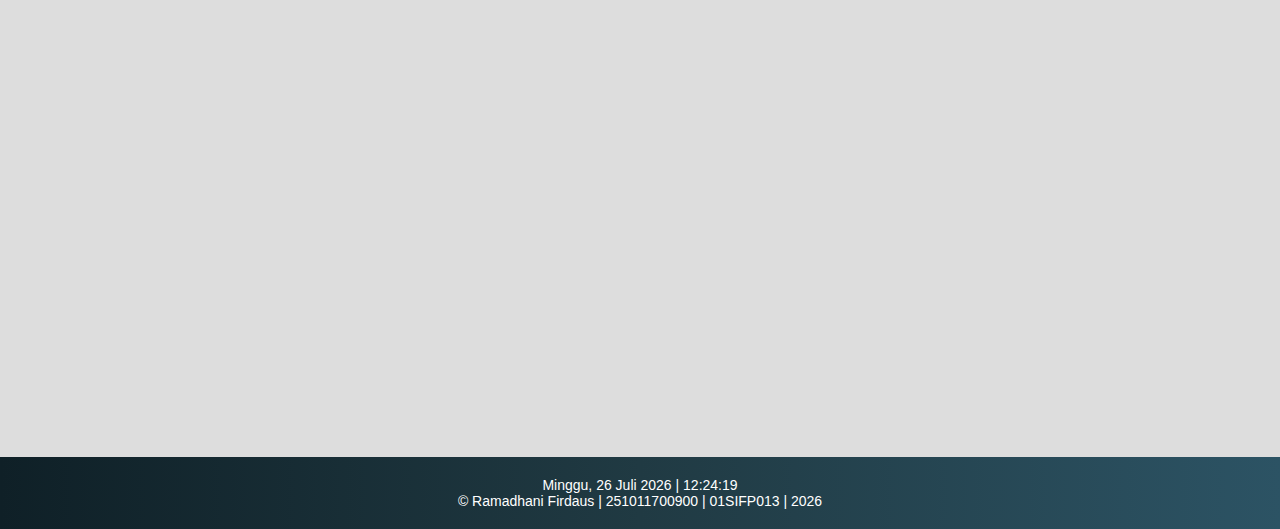
<file: Tentang Saya.html>
<!DOCTYPE html>
<html lang="id">
<head>
  <meta charset="UTF-8">
  <title>About Me | Gunpla</title>
  <meta name="viewport" content="width=device-width, initial-scale=1.0">
  
  <!-- CSS External -->
  <link rel="stylesheet" href="Style.css">
</head>

<body>

<div class="box">

  <!-- BANNER -->
  <header class="banner">
    <img src="Gambar/Type8.jpeg" alt="Banner">
  </header>

  <!-- MENU -->
  <nav class="menu">
    <a href="index.html">Home</a>
    <a href="Gallery.html">Gallery</a>
    <a href="Review.html">Review</a>
    <a href="Kontak Saya.html">Contact Me</a>
    <a href="Tentang Saya.html" class="active">About Me</a>
  </nav>

  <!-- CONTENT -->
  <main class="content">

    <h2>About Me</h2>

    <!-- PROFIL UTAMA -->
    <div class="about-box">

      <div class="about-photo">
        <img src="Gambar/RAMADHANI.jpeg" alt="Ramadhani Firdaus">
      </div>

      <div class="about-info">
        <p><b>Nama:</b> Ramadhani Firdaus</p>
        <p><b>Umur:</b> 19 Tahun</p>
        <p><b>Jenis Kelamin:</b> Laki-laki</p>
        <p><b>Kota:</b>Kota Tangerang</p>
        <p><b>Provinsi:</b>Banten</p>
        <p><b>Lulusan:</b> SMK Teluknaga</p>
        <p><b>Kuliah:</b> Universitas Pamulang (UNPAM)</p>
        <p><b>Jurusan:</b> Sistem Informasi</p>
        <p><b>Status:</b> Mahasiswa aktif & pencari pengalaman kerja</p>
        <p><b>Hobi:</b> Gunpla Builder, desain, eksplorasi teknologi</p>

        <p><b>Sosial Media:</b><br>
          Instagram:
          <a href="https://www.instagram.com/ramadhani_firdaus_5" target="_blank">
            @ramadhani_firdaus_5
          </a><br>
          Facebook:
          <a href="https://www.facebook.com/ramadhani.firdaus.5661" target="_blank">
            Ramadhani Firdaus
          </a>
        </p>

        <p><b>Email:</b><br>
          Email:
          <a href="mailto:ramadhanifirdaus84@gmail.com">
            ramadhanifirdaus84@gmail.com
          </a>
        </p>
      </div>

    </div>

    <!-- DESKRIPSI -->
    <section class="about-desc">
      <p>
        Halo! Saya <b>Ramadhani Firdaus</b>, mahasiswa
        <b>Universitas Pamulang</b> jurusan <b>Sistem Informasi</b>.
        Saya memiliki minat besar pada dunia teknologi, desain web,
        serta hobi merakit <b>Gunpla</b>.
      </p>

      <p>
        Merakit Gunpla bagi saya bukan sekadar hiburan,
        melainkan sarana melatih ketelitian, kesabaran,
        serta kreativitas dalam menyusun detail.
      </p>
    </section>

    <!-- SKILL -->
    <section class="about-section">
      <h3>Keahlian</h3>
      <ul class="skill-list">
        <li>HTML & CSS Dasar</li>
        <li>JavaScript Dasar</li>
        <li>Desain Web Sederhana</li>
        <li>Perakitan Model Plastik (Gunpla)</li>
        <li>Penggunaan Microsoft Office</li>
      </ul>
    </section>

    <!-- TUJUAN -->
    <section class="about-section">
      <h3>Tujuan & Harapan</h3>
      <p>
        Saya ingin terus mengembangkan kemampuan di bidang
        teknologi informasi, khususnya pengembangan web,
        serta memperoleh pengalaman kerja yang relevan
        untuk menunjang karier di masa depan.
      </p>
    </section>

    <!-- TIMELINE -->
    <section class="about-section">
      <h3>Perjalanan Singkat</h3>
      <ul class="timeline">
        <li><b>2025</b>  Lulus SMK Teluknaga</li>
        <li><b>2025</b>  Masuk Universitas Pamulang</li>
        <li><b>2026</b>  Membuat website Gunpla & Gundam</li>
      </ul>
    </section>

  </main>

  <!-- FOOTER -->
    <footer class="footer">
      <p id="jam"></p>
      <p>
        &copy; Ramadhani Firdaus |
        251011700900 |
        01SIFP013 |
        2026
      </p>
    </footer>
</div>

<!-- JavaScript -->
<script src="script.js"></script>

</body>

</html>
</file>
<file: Style.css>
/* === RESET & BODY === */
* {
  margin: 0;
  padding: 0;
  box-sizing: border-box;
}

body {
  background-color: #1b335a;
  font-family: Verdana, Arial, sans-serif;
  color: #000;
}

/* === CONTAINER UTAMA === */
.box {
  margin: 0px auto;
  background-color: #dddddd;
  overflow: hidden;
  box-shadow: 0 8px 20px rgba(0,0,0,0.3);
}

/* === BANNER === */
.banner img {
  width: 100%;
  display: block;
}

/* === MENU / NAVIGASI === */
.menu {
  background-color: #1c1c1c;
  text-align: center;
  padding: 14px 0;
  position: sticky;
  top: 0;
  z-index: 100;
}

.menu a {
  position: relative;
  color: #ffffff;
  text-decoration: none;
  margin: 0 18px;
  font-weight: bold;
  font-size: 15px;
  padding-bottom: 5px;
}

.menu a::after {
  content: "";
  position: absolute;
  left: 0;
  bottom: 0;
  width: 0%;
  height: 2px;
  background-color: #ffd700;
  transition: 0.3s;
}

.menu a:hover::after {
  width: 100%;
}

.menu a:hover {
  color: #ffd700;
}

/* === KONTEN === */
.content {
  padding: 30px;
  background-color: #dddddd;
}

.content h2 {
  text-align: center;
  margin-bottom: 20px;
}

.content p {
  text-align: justify;
  line-height: 1.7;
  margin-bottom: 15px;
  color: #000;
}

/* === GAMBAR KONTEN === */
.gambar {
  width: 300px;
  float: left;
  margin: 0 20px 15px 0;
  border-radius: 15px;
  transition: 0.3s;
}

.gambar:hover {
  transform: scale(1.05);
}

/* === FOOTER === */
.footer {
  background: linear-gradient(90deg, #0f2027, #203a43, #2c5364);
  color: #ffffff;
  text-align: center;
  padding: 20px 10px;
  font-size: 14px;
}

/* Navigasi Artikel (Sebelum / Lanjut) */
.nav-artikel.satu-tombol {
  display: flex;
  justify-content: flex-end;
  margin-top: 40px;
}

/* === ARTIKEL 2 & 3 SUPPORT === */

/* Clear float */
.clear {
  clear: both;
}

/* Gambar kanan */
.gambar.kanan {
  float: right;
  margin: 0 0 15px 20px;
}

/* Sub Judul */
.content h3 {
  margin-top: 25px;
  margin-bottom: 10px;
  color: #1b335a;
}

/* List Manfaat & Teknik */
.list-manfaat {
  margin-left: 25px;
  margin-bottom: 20px;
  line-height: 1.8;
}

.list-manfaat li {
  margin-bottom: 6px;
}

/* Navigasi Artikel (Sebelum / Lanjut) */
.nav-artikel {
  display: flex;
  justify-content: space-between;
  margin-top: 40px;
}

.btn-nav {
  background-color: #1b335a;
  color: #ffffff;
  text-decoration: none;
  padding: 10px 25px;
  border-radius: 20px;
  font-weight: bold;
  transition: 0.3s;
}

.btn-nav:hover {
  background-color: #ffd700;
  color: #000;
  transform: scale(1.05);
}

/* Section spacing */
.content section {
  margin-bottom: 35px;
}

/* Responsif */
@media (max-width: 1220px) {
  .box {
    width: 95%;
  }

  .gambar,
  .gambar.kanan {
    float: none;
    display: block;
    margin: 0 auto 20px;
  }

  .nav-artikel {
    flex-direction: column;
    gap: 15px;
    align-items: center;
  }
}

/* === GALLERY === */
.gallery {
  display: grid;
  grid-template-columns: repeat(5, 1fr);
  gap: 15px;
}

.item {
  background-color: #ffffff;
  padding: 10px;
  border-radius: 12px;
  transition: 0.3s;
}

.item:hover {
  transform: translateY(-5px);
  box-shadow: 0 8px 15px rgba(0,0,0,0.25);
}

.item img {
  width: 100%;
  border-radius: 10px;
}

.item p {
  text-align: center;
  margin-top: 6px;
  font-size: 14px;
}

/* === REVIEW === */

/* Judul halaman review */
.content h2 {
  text-align: center;
  margin-bottom: 25px;
  color: #1b335a;
}

/* Sub judul (Lini Gunpla / Series Gundam) */
.content h3 {
  margin: 25px 0 15px;
  color: #142647;
  border-left: 6px solid #1b335a;
  padding-left: 10px;
}

/* Garis pemisah */
.content hr {
  margin: 30px 0;
  border: none;
  height: 2px;
  background: linear-gradient(to right, #1b335a, transparent);
}

/* Item review */
.review-item {
  display: flex;
  gap: 20px;
  background-color: #f4f4f4;
  padding: 15px;
  margin-bottom: 20px;
  border-radius: 15px;
  align-items: center;
  transition: 0.3s;
}

/* Hover efek */
.review-item:hover {
  transform: translateY(-3px);
  box-shadow: 0 8px 15px rgba(0,0,0,0.15);
}

/* Gambar review */
.review-item img {
  width: 130px;
  border-radius: 12px;
  flex-shrink: 0;
}

/* Judul tiap review */
.review-item h4 {
  margin-bottom: 6px;
  color: #1b335a;
}

/* Paragraf review */
.review-item p {
  line-height: 1.6;
  margin-bottom: 6px;
  text-align: justify;
}

/* Nilai rating */
.review-item strong {
  color: #b8860b;
  font-size: 14px;
}

/* === CONTACT ME === */
/* === CONTACT ME BOX PUTIH === */
.contact-form {
  background-color: #ffffff;
  padding: 30px 35px;
  border-radius: 20px;
  box-shadow: 0 6px 15px rgba(0,0,0,0.15);
  max-width: 750px;
  margin: 0 auto 40px;
}

/* Label */
.contact-form label {
  display: block;
  margin-bottom: 6px;
  font-weight: bold;
  color: #1b335a;
}

/* Input, Select, Textarea */
.contact-form input,
.contact-form select,
.contact-form textarea {
  width: 100%;
  padding: 10px 12px;
  margin-bottom: 18px;
  border-radius: 10px;
  border: 1px solid #ccc;
  font-size: 14px;
  font-family: inherit;
}

/* Fokus */
.contact-form input:focus,
.contact-form select:focus,
.contact-form textarea:focus {
  outline: none;
  border-color: #1b335a;
}

/* Radio & Checkbox */
.radio-group,
.checkbox-group {
  display: flex;
  gap: 20px;
  margin-bottom: 18px;
}

/* Tombol Form */
.form-button {
  display: flex;
  justify-content: flex-end;
  gap: 15px;
}

.form-button button {
  padding: 10px 25px;
  border-radius: 20px;
  border: none;
  cursor: pointer;
  font-weight: bold;
  background-color: #1b335a;
  color: #ffffff;
  transition: 0.3s;
}

.form-button button:hover {
  background-color: #ffd700;
  color: #000;
  transform: scale(1.05);
}

.form-button .reset {
  background-color: #777;
}

.form-button .reset:hover {
  background-color: #555;
}

/* === ABOUT ME === */

.about-box {
  display: flex;
  gap: 25px;
  background-color: #ffffff;
  padding: 30px;
  border-radius: 20px;
  border: 2px solid #ffffff;
  box-shadow: 0 8px 20px rgba(0,0,0,0.25);
  margin-bottom: 30px;
}

/* FOTO */
.about-photo {
  text-align: center;
  width: 250px;
}

.about-photo img {
  width: 200px;
  border-radius: 15px;
  transition: transform 0.3s ease, box-shadow 0.3s ease;
}

.about-photo img:hover {
  transform: scale(1.06);
  box-shadow: 0 10px 25px rgba(0,0,0,0.35);
}

.about-photo p {
  margin-top: 10px;
  font-style: italic;
  color: #333;
}

/* INFO */
.about-info {
  flex: 1;
}

.about-info p {
  margin-bottom: 8px;
  line-height: 1.6;
  color: #222;
}

.about-info b {
  color: #1b335a;
}

.about-info a {
  color: #1b335a;
  text-decoration: none;
  font-weight: bold;
}

.about-info a:hover {
  text-decoration: underline;
}

/* DESKRIPSI */
.about-desc {
  margin-top: 25px;
  text-align: justify;
  line-height: 1.7;
  background-color: #ffffff;
  padding: 20px;
  border-radius: 15px;
  border: 2px solid #ffffff;
  box-shadow: 0 6px 15px rgba(0,0,0,0.2);
}

/* === SECTION TAMBAHAN === */

.about-section {
  margin-top: 30px;
  background-color: #ffffff;
  padding: 20px 25px;
  border-radius: 15px;
  border: 2px solid #ffffff;
  box-shadow: 0 6px 15px rgba(0,0,0,0.2);
}

.about-section h3 {
  margin-bottom: 15px;
  color: #1b335a;
  border-bottom: 2px solid #1b335a;
  display: inline-block;
  padding-bottom: 5px;
}

/* SKILL */
.skill-list {
  list-style: none;
  padding-left: 0;
}

.skill-list li {
  padding: 8px 12px;
  margin-bottom: 8px;
  background-color: #f4f6fa;
  border-left: 5px solid #1b335a;
  border-radius: 8px;
}

/* TIMELINE */
.timeline {
  list-style: none;
  padding-left: 0;
}

.timeline li {
  padding: 10px 15px;
  margin-bottom: 10px;
  background-color: #f4f6fa;
  border-left: 5px solid #1b335a;
  border-radius: 8px;
}

/* === RESPONSIVE === */
@media (max-width: 768px) {
  .box {
    width: 95%;
  }

  .menu a {
    display: inline-block;
    margin: 8px;
  }

  .gallery {
    grid-template-columns: repeat(2, 1fr);
  }

  .about-box {
    flex-direction: column;
    align-items: center;
  }

  .contact-form {
    width: 100%;
  }
}

/* === ANIMASI === */

/* GLOBAL TRANSISI */
* {
  scroll-behavior: smooth;
}

/* BANNER */

.banner img {
  animation: bannerFade 1.2s ease;
}

@keyframes bannerFade {
  from {
    opacity: 0;
    transform: translateY(-20px);
  }
  to {
    opacity: 1;
    transform: translateY(0);
  }
}

/* MENU */

.menu {
  animation: slideDown 0.8s ease;
}

@keyframes slideDown {
  from {
    opacity: 0;
    transform: translateY(-15px);
  }
  to {
    opacity: 1;
    transform: translateY(0);
  }
}

/* CONTENT MASUK BERTAHAP */

.content {
  animation: fadeUp 0.9s ease;
}

@keyframes fadeUp {
  from {
    opacity: 0;
    transform: translateY(25px);
  }
  to {
    opacity: 1;
    transform: translateY(0);
  }
}

/* Elemen content muncul satu-satu */
.content > * {
  opacity: 0;
  transform: translateY(20px);
  animation: contentStep 0.8s ease forwards;
}

.content > *:nth-child(1) { animation-delay: 0.1s; }
.content > *:nth-child(2) { animation-delay: 0.2s; }
.content > *:nth-child(3) { animation-delay: 0.3s; }
.content > *:nth-child(4) { animation-delay: 0.4s; }
.content > *:nth-child(5) { animation-delay: 0.5s; }

@keyframes contentStep {
  to {
    opacity: 1;
    transform: translateY(0);
  }
}

/* REVIEW / CARD */

.review-item {
  animation: cardFade 0.7s ease both;
}

.review-item:nth-child(1) { animation-delay: 0.1s; }
.review-item:nth-child(2) { animation-delay: 0.2s; }
.review-item:nth-child(3) { animation-delay: 0.3s; }

@keyframes cardFade {
  from {
    opacity: 0;
    transform: translateY(20px) scale(0.97);
  }
  to {
    opacity: 1;
    transform: translateY(0) scale(1);
  }
}

.review-item:hover {
  transform: translateY(-6px) scale(1.02);
  box-shadow: 0 12px 25px rgba(27,51,90,0.3);
}

/* GAMBAR */

.gambar,
.review-item img,
.about-photo img {
  transition: transform 0.4s ease, box-shadow 0.4s ease;
}

.gambar:hover,
.review-item img:hover,
.about-photo img:hover {
  transform: scale(1.08) rotate(1deg);
  box-shadow: 0 10px 25px rgba(0,0,0,0.3);
}

/* TOMBOL */

.btn-nav,
.form-button button {
  position: relative;
  overflow: hidden;
}

.btn-nav::after,
.form-button button::after {
  content: "";
  position: absolute;
  top: 0;
  left: -120%;
  width: 100%;
  height: 100%;
  background: rgba(255,255,255,0.25);
  transform: skewX(-25deg);
}

.btn-nav:hover::after,
.form-button button:hover::after {
  animation: shine 0.7s;
}

@keyframes shine {
  to {
    left: 120%;
  }
}

/* MOBILE OPTIMIZATION */

@media (max-width: 768px) {
  .banner img,
  .menu,
  .content,
  .review-item {
    animation-duration: 0.5s;
  }

  .review-item:hover,
  .gambar:hover {
    transform: none;
    box-shadow: none;
  }

}

@media (max-width: 768px) {

  .review-item {
    flex-direction: column;
    align-items: center;
    text-align: center;
  }

  .review-item img {
    width: 120px;
    margin-bottom: 15px;
  }

  .review-item p {
    text-align: justify;
  }

}
</file>
